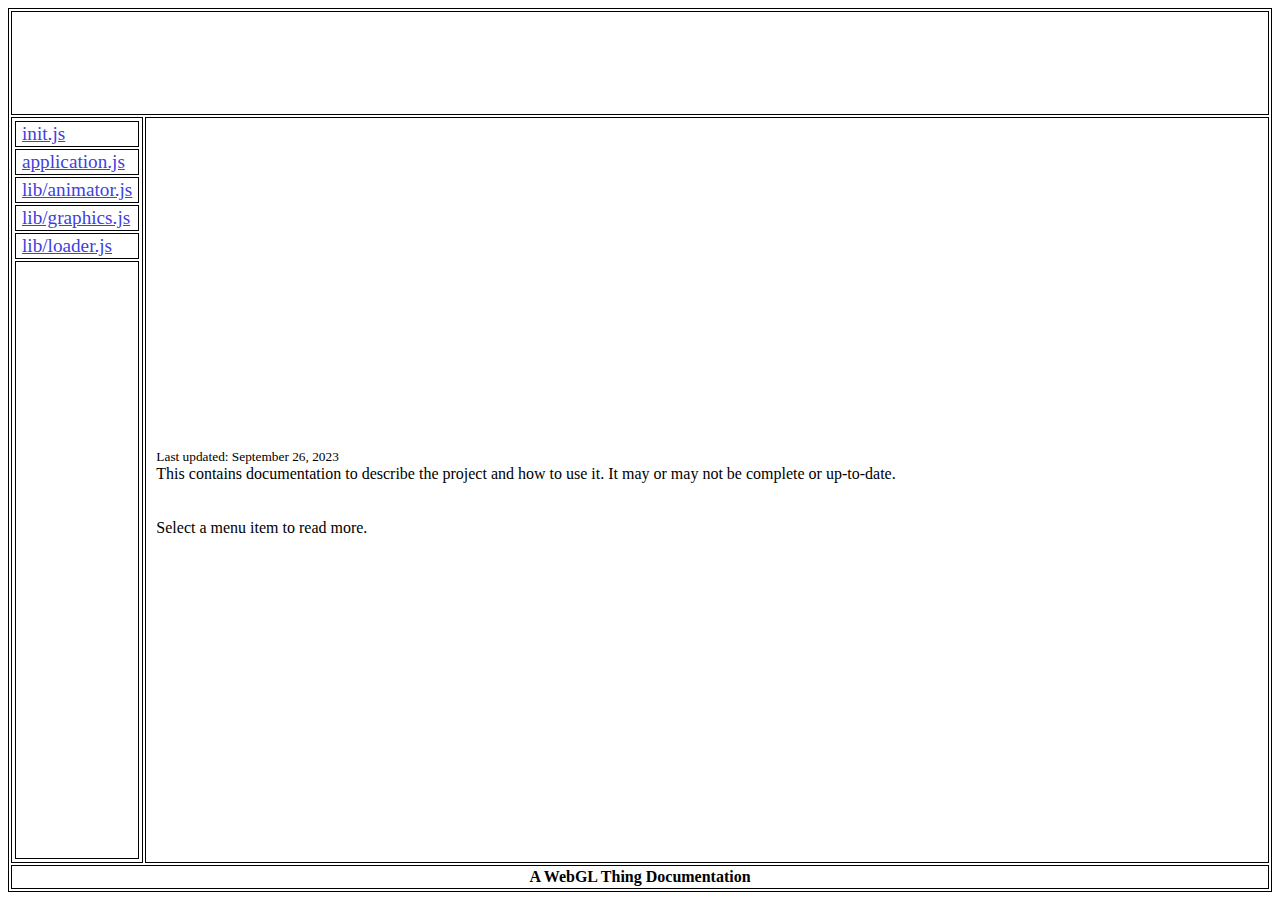
<file: documentation/documentation.html>
<!DOCTYPE html>
<html lang="en">
	<head>
		<meta charset="utf-8"/>
		<script type="application/javascript" src="documentation.js"></script>
		<!-- <script type="application/javascript" src=""></script> -->
		<!-- <link rel="stylesheet" type="text/css" href="style.css"/> -->
		<style>
			body {
			}
			.overflow-scroll {
				overflow: scroll;
			}
			.overflow-hide {
				overflow: hidden;
			}
			.absolute {
				position: absolute;
			}
			.full-width {
				width: 100%;
			}
			.full-height {
				height: 100%;
			}
			.fill-width {
				left: 0px;
				right: 0px;
			}
			.fill-height {
				top: 0px;
				bottom: 0px;
			}
			.auto-height {
				height: 0;
			}
			.auto-width {
				width: 0;
			}
			.fullscreen {
				left: 5px;
				right: 5px;
				top: 5px;
				bottom: 5px;
			}
			.indent {
				padding: 0.2em;
				font-size: 1em;
				background-color: #a0a0a04f;
				color: #112ea2;
				font-style: italic;
				font-family: monospace;
				text-shadow: none;
			}
			.padded {
				padding: 10px;
			}
			.bordered {
				border: 1px solid #000;
			}
			tfoot > tr > th {
				height: 20px;
			}
			thead > tr > th {
				font-size: 64px;
				height: 100px;
			}
			a {
				font-size: 1.2em;
				margin:5px;
				color: #4040e0;
			}
			a:hover {
				color: #7eb58b;
			}
			a:active {
				color: #50505b;
			}
			a:focus {
				color: #50505b;
			}
			a:visited {
				color: #464184;
			}
		</style>
		<script type="application/javascript">			
			document.addEventListener("DOMContentLoaded", function() {
				for(var name in docs) {
					addNavigation(name, docs[name]);
				}
				addNavigation(null, null).className = "full-height";
			});
			function makeElement(type, parent, style, innerText) {
				var element = document.createElement(type);
				if (style)
					element.className = style;
				if (innerText) 
					element.appendChild(document.createTextNode(innerText));
				parent.appendChild(element);
				return element;
			};
			function parseTextToHTML(input, parent) {
				var ch = "";
				var tag = "";
				var characters = "";
				var tagState = false;
				var indentState = false;
				for(var i = 0; i < input.length; i++) {
					ch = input[i];
					if (ch == '\n') {
						if (indentState)
							 makeElement("span", parent, "indent", characters);
						else 
							makeElement("span", parent, null, characters);
						makeElement("br", parent);
						characters = "";
						continue;
					}
					else if (ch == '`') {
						if (!indentState)
							makeElement("span", parent, null, characters);
						else
							makeElement("span", parent, "indent", characters);
						indentState = !indentState;
						characters = "";
						continue;
					}
					characters += ch;
				};
				if (characters.length > 0)
					makeElement("span", parent, null, characters);
			};
			function addNavigation(name, details) {
				var nav = document.getElementById("document-nav");
				var body = document.getElementById("document-body");
				var foot = document.getElementById("document-footer");
				var head = document.getElementById("document-header");
				var tr = makeElement("tr", nav);
				var td = makeElement("td", tr);
				var a = makeElement("a", td, null, name);
				a.setAttribute("href", `#${name}`);
				a.onclick = function() {
					if(body.children.length > 0)
						body.children[0].remove();
					parseTextToHTML(details, makeElement("div", body, 'full-height'));
					if (head.children.length > 0)
						head.children[0].remove();
					makeElement("div", head, null, name);
				};
				var old = function(e) {
					console.log("bodyContainer: ", bodyContainer);
					if (bodyContainer)
						body.children[0].remove();
					bodyContainer = makeElement("div", body);
				};
				td.className = "bordered";
				return tr;
			};
		</script>
	</head>
	<body class="absolute fill-width fill-height">
		<table class="absolute full-width full-height bordered">
			<thead class="bordered">
				<tr>
					<th id="document-header" class="bordered" colspan="2">
						<!-- header content -->
						<div>
							
						</div>
					</th>
				</tr>
			</thead>
			<tbody>
				<tr>
					<td class="bordered auto-width">
						<table class="full-height">
							<tbody id="document-nav">
								<!-- nav items -->
							</tbody>
						</table>
					</td>
					<td id="document-body" class="bordered padded">
						<!-- nav content -->
						<div>
							<sub>Last updated: <span>September 26, 2023</span></sub>
							<br/>
							This contains documentation to describe the project and how to use it. It may or may not be complete or up-to-date.
							<br/><br/><br/>
							Select a menu item to read more.
						</div>
					</td>
				</tr>
			</tbody>
			<tfoot>
				<tr>
					<th id="document-footer" class="bordered" colspan="2">
						<!-- footer content -->
						<div>
							A WebGL Thing Documentation
						</div>
					</th>
				</tr>
			</tfoot>
		</table>
	</body>
</html>
</file>
